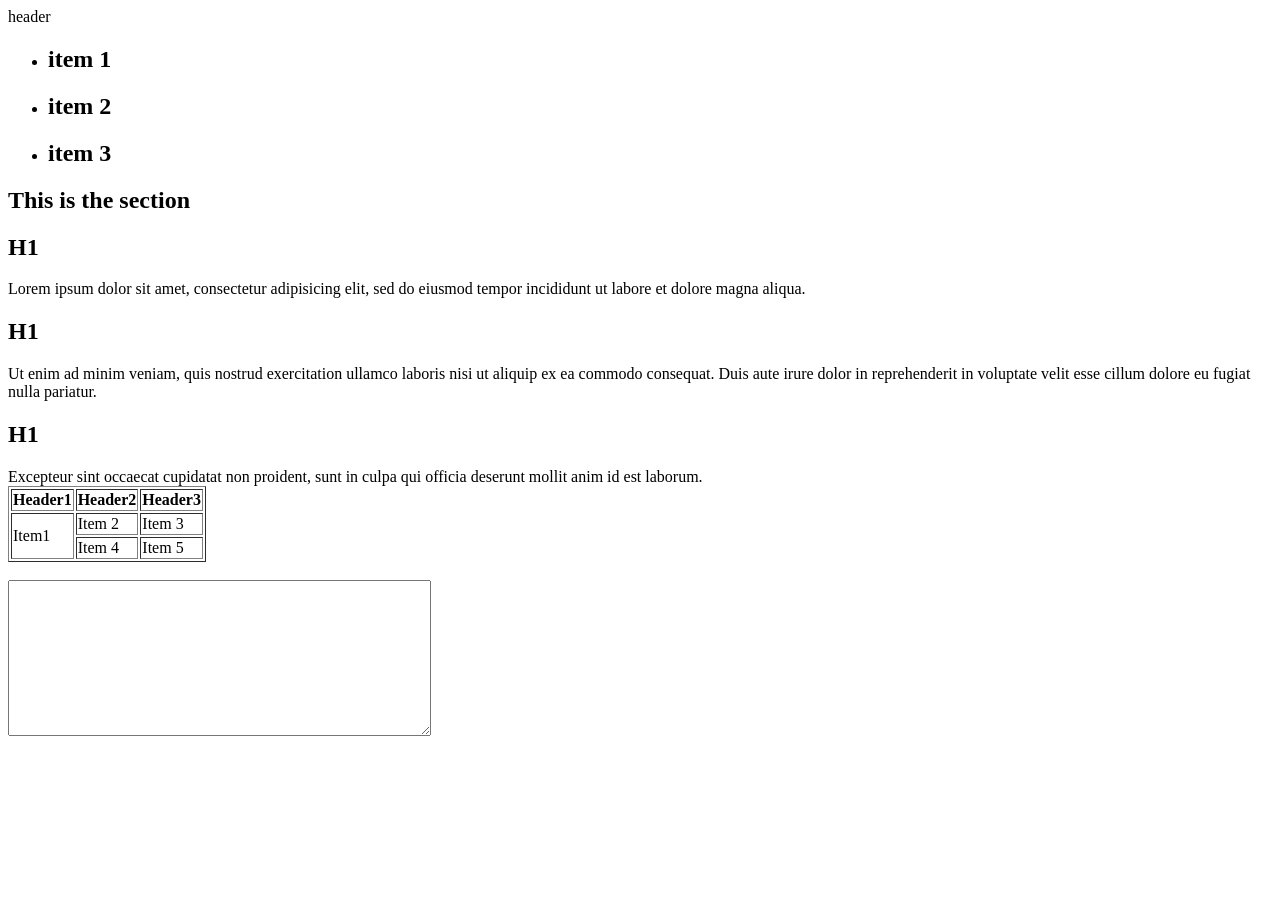
<file: html/gps/index.html>
<!DOCTYPE html>
<html>
<head>
    <title>Title</title>
    <meta charset="UTF-8">
</head>
<body>
    <main>

        <header>header</header>
        <nav>
            <ul>
                <li><h1>item 1</h1></li>
                <li><h1>item 2</h1></li>
                <li><h1>item 3</h1></li>
            </ul>
        </nav>

        <section>
      		<h1> This is the section </h1>
            <article>
            <h2>H1</h2>
                Lorem ipsum dolor sit amet, consectetur adipisicing elit, sed do eiusmod
                tempor incididunt ut labore et dolore magna aliqua. 
            </article>
            <article>
            <h2>H1</h2>
                Ut enim ad minim veniam,
                quis nostrud exercitation ullamco laboris nisi ut aliquip ex ea commodo
                consequat. Duis aute irure dolor in reprehenderit in voluptate velit esse
                cillum dolore eu fugiat nulla pariatur. 
            </article>
            <article>
            <h2>H1</h2>
                Excepteur sint occaecat cupidatat non
                proident, sunt in culpa qui officia deserunt mollit anim id est laborum.
            </article>
            <table border="1">
            	<tr>
            		<th>Header1</th>
            		<th>Header2</th>
            		<th>Header3</th>
            	</tr>
            	<tr>
            		<td rowspan="2">Item1</td>
            		<td>Item 2</td>
            		<td>Item 3</td>
            	</tr>
                <tr>
            		<td>Item 4</td>
            		<td>Item 5</td>

                </tr>
            </table>
            <br>
        </section>

        <aside>
            <form>
                <textarea rows="10" cols="50"></textarea>
            </form>
        </aside>

    </main>

</body>
</html>

<!--
    What is the purpose of HTML5 semantic tags? Which ones do you see as most useful?
        - To designate or "mark up" a portion of content with semantics pertaning to the document's structure and organisation.
        - <p> and the heading tags will likely be the most ubiquitous. <div< will still have functionality for styling purposes, but HMTL5's new sectioning elements will mostly take its place for block-element semantic tags.

    What is the order the browser uses to display elements on a page?
        - Unless otherwise configured by CSS rules, the content within the <body> tags will be displayed in sequence from top to bottom.

    What did you learn about Sublime in this challenge? Do you think you'll create more handy snippets at a later date?
        - I didn't know the built-in shorthand of < html + TAB > was itself a snippet. I also learnt that snippets can be generalised to any snippet of text, not just standard scripting outlines.

    What concept in this challenge was most difficult for you? How can you improve your understanding of this concept?
        - There were quite a few. I think the idea and use of <meta< tags within the <head> is still hard to fully grasp. I think this will become clearer with time and experience. I did learn from my programming partner its importance in SEO. 
        - Fully understanding the Sublime Snippet was also quite challenging. I take longer to absorb technical details. I would feel securer knowing what <[CDATA[ ... ]]> does. However, in the end, the process of how to create a simple snippet is quite clear.
-->
</file>
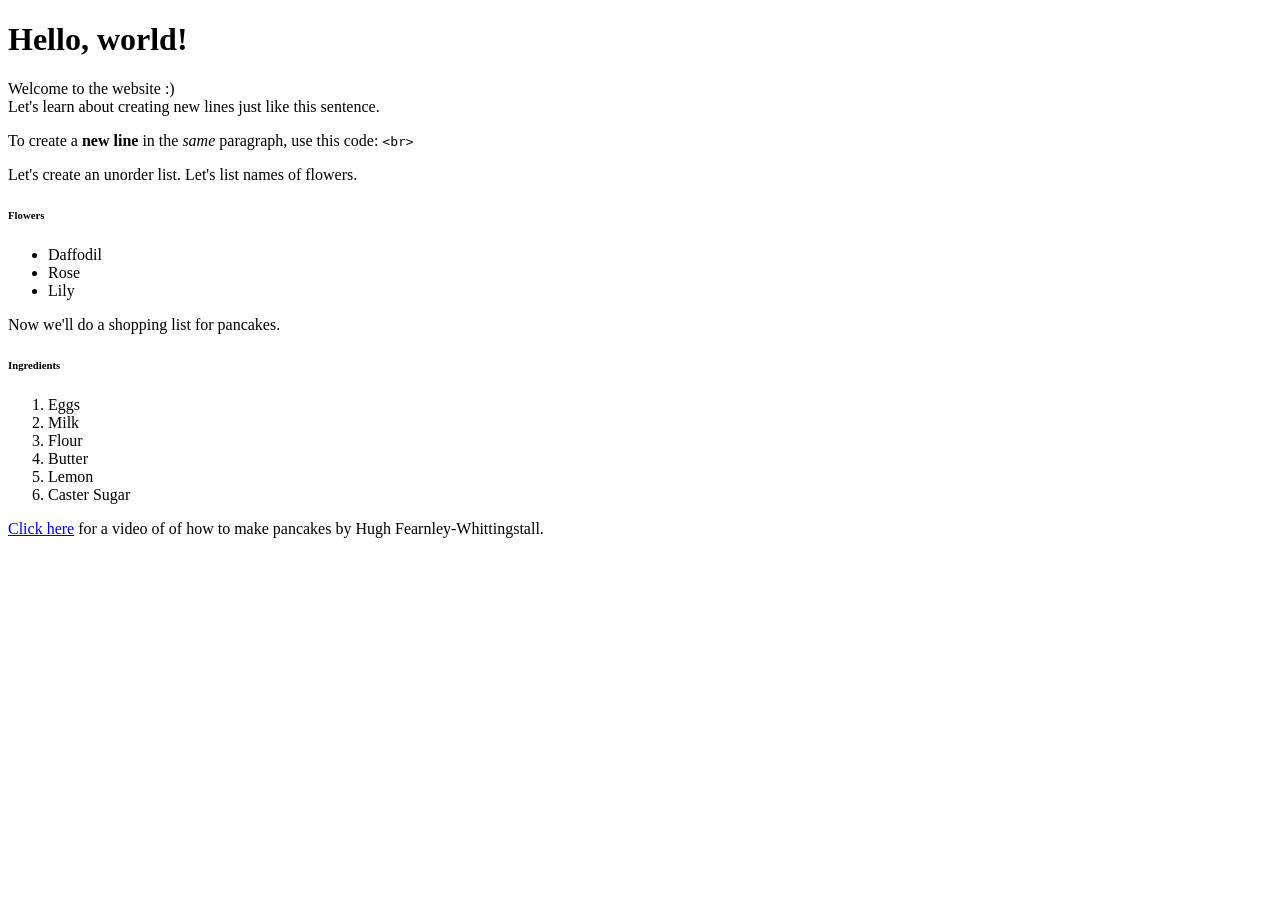
<file: html/web_basics/index.html>
<!DOCTYPE html>
<html>
<head>
	<title>Hello, World!</title>
</head>
<body>
	<h1>Hello, world!</h1>
	<p>Welcome to the website :) <br> 
	Let's learn about creating new lines just like this sentence.</p>

	<p>To create a <strong>new line</strong> in the <em>same</em> paragraph, use this code: <code> &lt;br&gt; </code></p>

	<p>Let's create an unorder list. Let's list names of flowers.</p>
	<h6>Flowers</h6>
	<p>
		<ul>
			<li> Daffodil </li>
			<li> Rose </li>
			<li> Lily </li>
		</ul>
	</p>
	
	<p>Now we'll do a shopping list for pancakes.</p>
	<h6>Ingredients</h6>
	<p>
		<ol>
			<li>Eggs</li>
			<li>Milk</li>
			<li>Flour</li>
			<li>Butter</li>
			<li>Lemon</li>
			<li>Caster Sugar</li>
		</ol>
	<a href="https://www.youtube.com/watch?v=JiRKD2atrlI">Click here</a> for a video of of how to make pancakes by Hugh Fearnley-Whittingstall.
	</p>
</body>
</html>
</file>
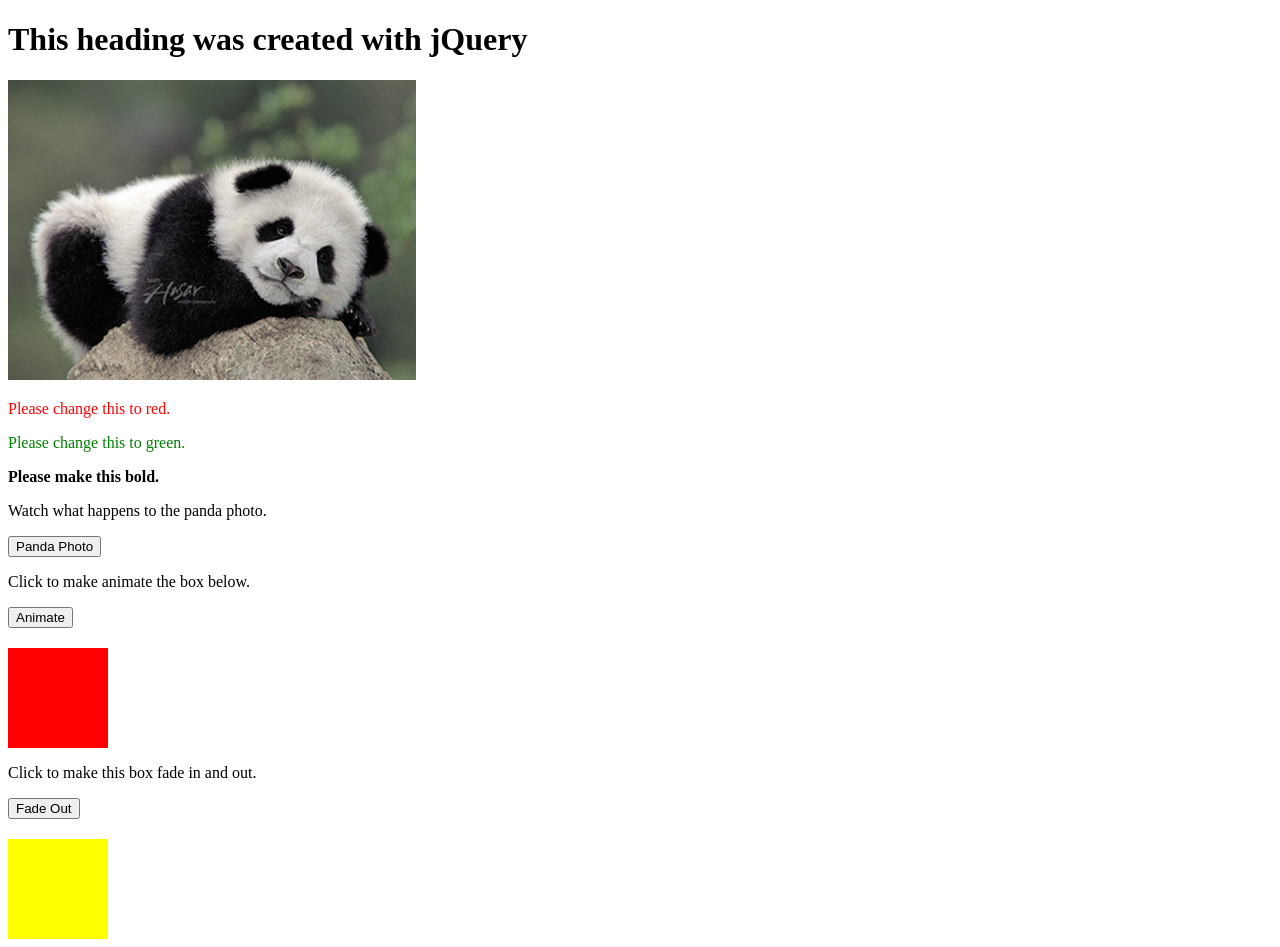
<file: web_dev/jquery/index.html>
<!DOCTYPE html>
<html>
<head>
  <meta charset="UTF-8">  
  <title>Index</title>
  <script src="https://ajax.googleapis.com/ajax/libs/jquery/3.2.0/jquery.min.js"></script>
  <script type="text/javascript" src="jquery.js" defer></script>
</head>
<body>
  <main>
    <h1>Use jQuery to change this heading.</h1>
    <img id="panda-photo" src="panda.jpg" alt="panda"">
    <section id="text">
      <p>Please change this to red.</p>
      <p>Please change this to green.</p>
      <p>Please make this bold.</p>
    </section>
    <section id="buttons"> 
      <p>Watch what happens to the panda photo.</p>
      <button type="button">Panda Photo</button>

      <p>Click to make animate the box below.</p>
      <button type="button">Animate</button>
      <div style="background-color: red; height: 100px; width: 100px; margin-top: 20px; position: relative"></div>

      <p>Click to make this box fade in and out.</p>
      <button type="button">Fade Out</button>
      <div style="background-color: yellow; height: 100px; width: 100px; margin-top: 20px">
    </section>
  </main>
</body>
</html>
</file>
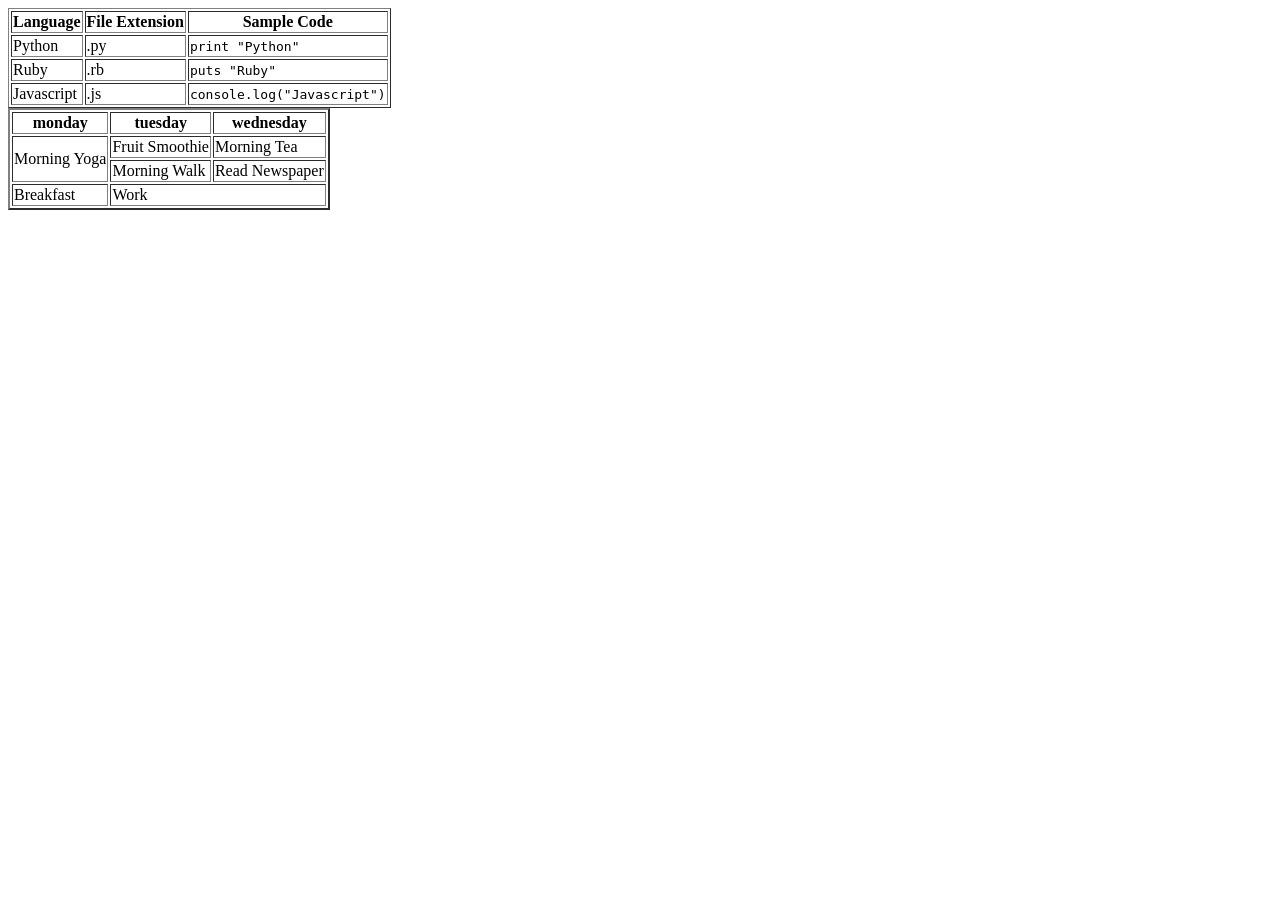
<file: html/table-practice.html>
<!DOCTYPE html>
<html>
<head>
	<title>Table Practice</title>
</head>
<body>
	<table border=1>
		<tr>
			<th>Language</th>
			<th>File Extension</th>
			<th>Sample Code</th>
		</tr>
		<tr>
			<td>Python</td>
			<td>.py</td>
			<td><code>print "Python"</code></td>
		</tr>
		<tr>
			<td>Ruby</td>
			<td>.rb</td>
			<td><code>puts "Ruby"</code></td>
		</tr>
		<tr>
			<td>Javascript</td>
			<td>.js</td>
			<td><code>console.log("Javascript")</code></td>
		</tr>
	</table>

	<table border=2>
		<tr>
			<th>monday</th>
			<th>tuesday</th>
			<th>wednesday</th>
		</tr>
		<tr>
			<td rowspan="2">Morning Yoga</td>
			<td>Fruit Smoothie</td>
			<td>Morning Tea</td>
		</tr>
		<tr>
			<td>Morning Walk</td>
			<td>Read Newspaper</td>
		</tr>
		<tr>
			<td>Breakfast</td>
			<td colspan="2">Work</td>
		</tr>
	</table>
</body>
</html>
</file>
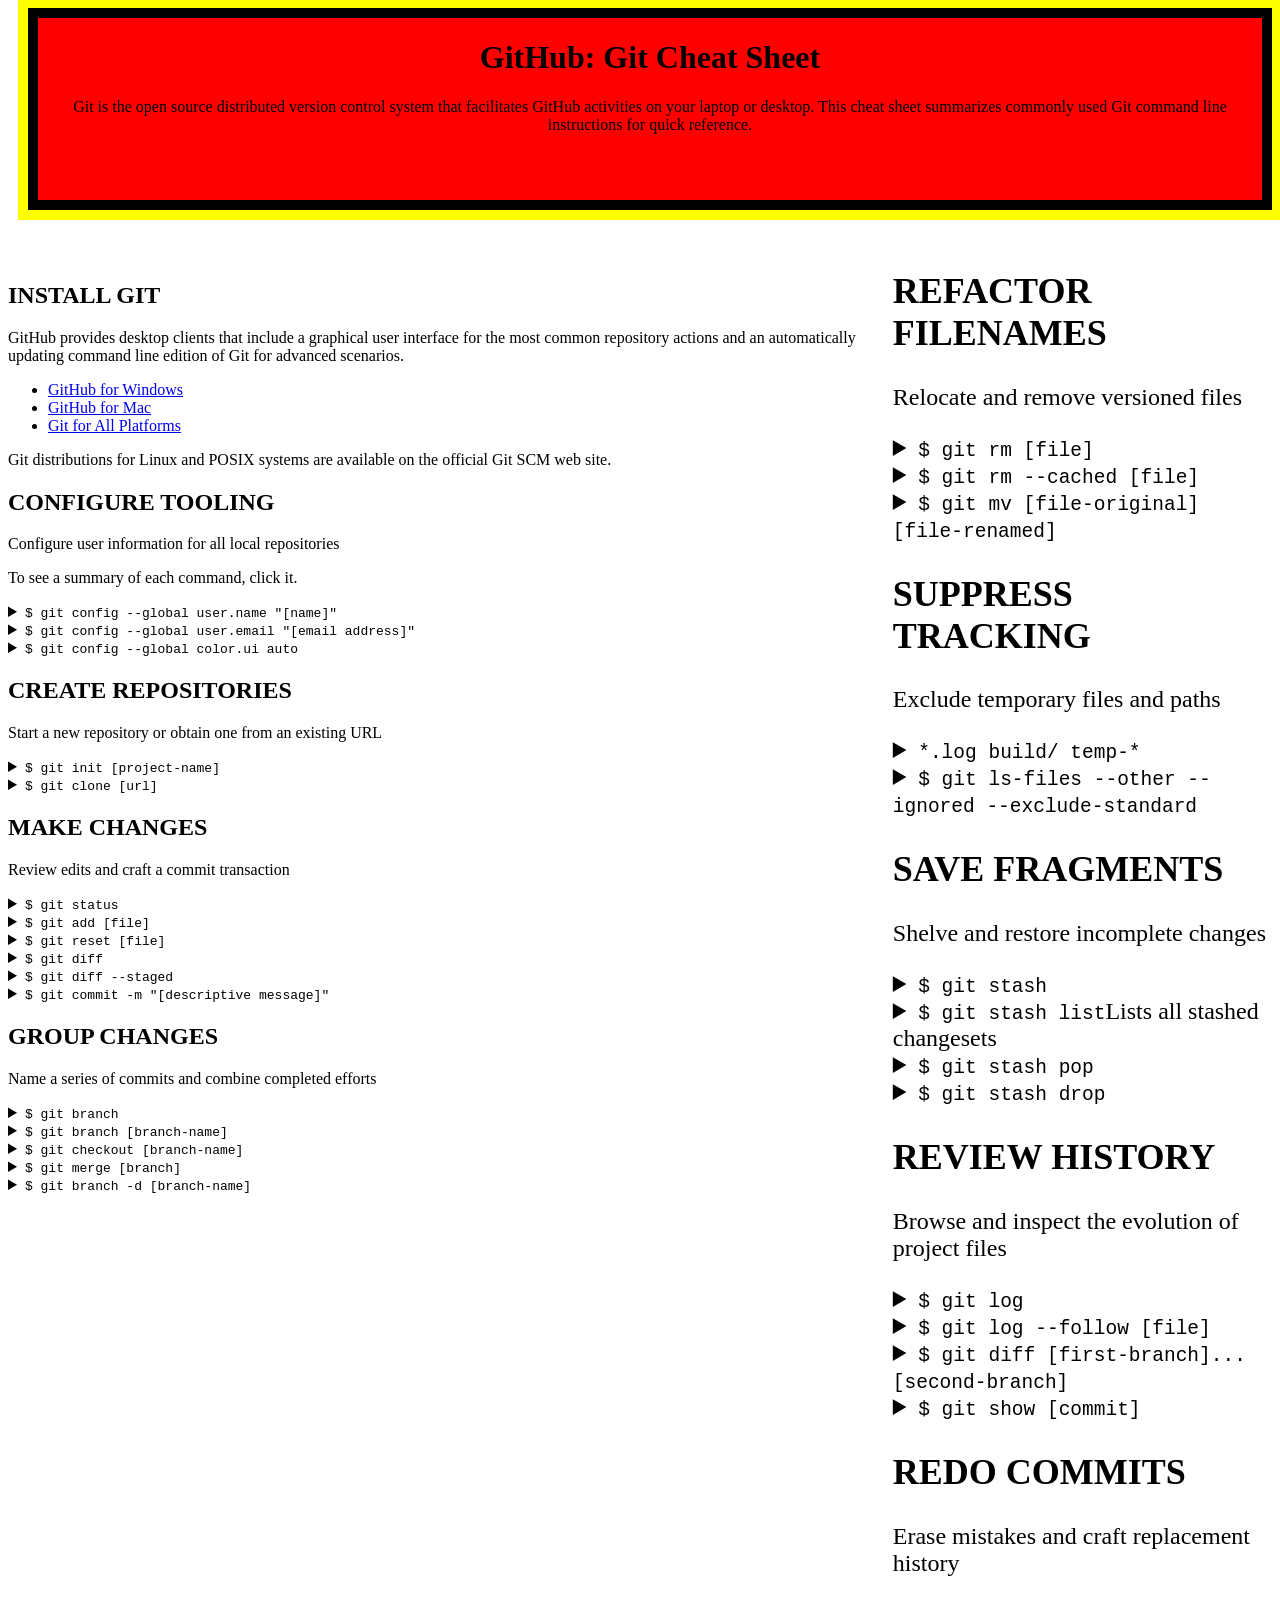
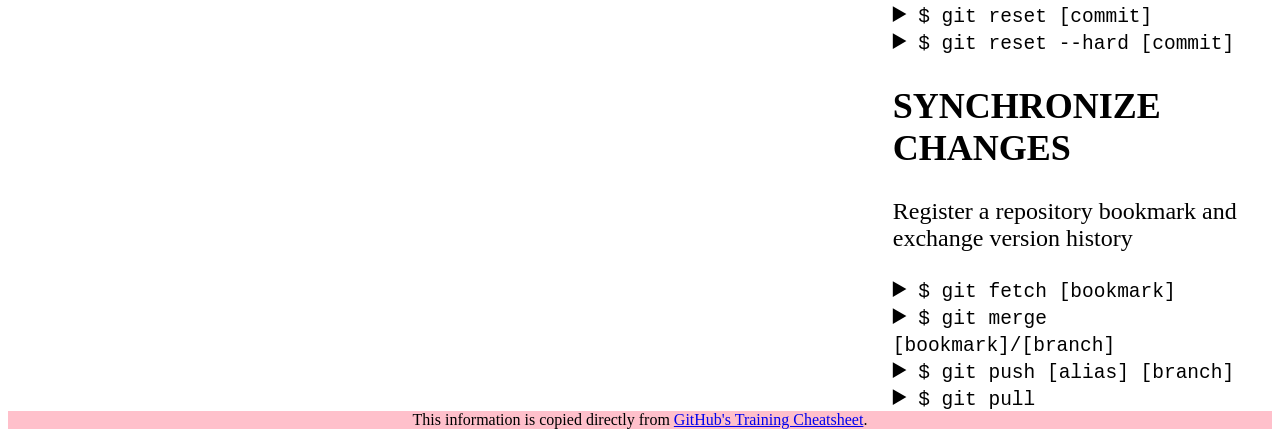
<file: css/gps/gps2-1.html>
<!--
Write your names here:
1. Helen Khumthong
2. Ian Gonnella
We spent 1 hour on this challenge.
-->

<!-- This challenge uses HTML5 syntax that may not be available in all browsers (It works in Chrome and Safari, from my testing. (<details> and<summary>). -->

<!DOCTYPE html>
<html lang="en">
  <head>
    <meta charset="UTF-8">
    <link rel="stylesheet" href="gps2-1.css">  <!-- Insert a link to the stylesheet here -->
    <title>Git Cheat Sheet</title>
  </head>

  <body>
    <header>
      <h1>GitHub: Git Cheat Sheet</h1>
      <p>Git is the open source distributed version control system that
        facilitates GitHub activities on your laptop or desktop.
        This cheat sheet summarizes commonly used Git command line
        instructions for quick reference.</p>
    </header>

    <section class="column-1">
      <article>
        <h2>INSTALL GIT</h2>
        <p>GitHub provides desktop clients that include a graphical user
        interface for the most common repository actions and an automatically
        updating command line edition of Git for advanced scenarios.</p>
        <ul>
          <li><a href="https://windows.github.com">GitHub for Windows</a></li>
          <li><a href="https://mac.github.com">GitHub for Mac</a></li>
          <li><a href="http://git-scm.com">Git for All Platforms</a></li>
        </ul>

        Git distributions for Linux and POSIX systems are available on the
        official Git SCM web site.
      </article>

      <article>
        <h2>CONFIGURE TOOLING</h2>
        <p>Configure user information for all local repositories</p>
        <p> To see a summary of each command, click it.</p>

        <details>
          <summary><code>$ git config --global user.name "[name]"</code></summary>
          <p>Sets the name you want attached to your commit transactions</p>
        </details>

        <details>
          <summary><code>$ git config --global user.email "[email address]"</code></summary>
          <p>Sets the email you want atached to your commit transactions</p>
        </details>

        <details>
          <summary><code>$ git config --global color.ui auto</code></summary>
          <p>Enables helpful colorization of command line output</p>
        </details>
      </article>

      <article>
        <h2>CREATE REPOSITORIES</h2>
        <p>Start a new repository or obtain one from an existing URL</p>

        <details>
          <summary><code>$ git init [project-name]</code></summary>
          <p>Creates a new local repository with the specified name</p>
        </details>

        <details>
          <summary><code>$ git clone [url]</code></summary>
          <p>Downloads a project and its entire version history</p>
        </details>
      </article>

      <article>
        <h2>MAKE CHANGES</h2>
        <p>Review edits and craft a commit transaction</p>

        <details>
          <summary><code>$ git status</code></summary>
          <p>Lists all new or modified files to be committed</p>
        </details>

        <details>
          <summary><code>$ git add [file]</code></summary>
          <p>Snapshots the file in preparation for versioning</p>
        </details>

        <details>
          <summary><code>$ git reset [file]</code></summary>
          <p>Unstages the file, but preserve its contents</p>
        </details>

        <details>
          <summary><code>$ git diff</code></summary>
          <p>Shows file differences not yet staged</p>
        </details>

        <details>
          <summary><code>$ git diff --staged</code></summary>
          <p>Shows file differences between staging and the last file version</p>
        </details>

        <details>
          <summary><code>$ git commit -m "[descriptive message]"</code></summary>
          <p>Records file snapshots permanently in version history</p>
        </details>
      </article>

      <article>
        <h2>GROUP CHANGES</h2>
        <p>Name a series of commits and combine completed efforts</p>

        <details>
          <summary><code>$ git branch</code></summary>
          <p>Lists all local branches in the current repository</p>
        </details>

        <details>
          <summary><code>$ git branch [branch-name]</code></summary>
          <p>Creates a new branch</p>
        </details>

        <details>
          <summary><code>$ git checkout [branch-name]</code></summary>
          <p>Switches to the specified branch and updates the working directory</p>
        </details>

        <details>
          <summary><code>$ git merge [branch]</code></summary>
          <p>Combines the specified branch’s history into the current branch</p>
        </details>

        <details>
          <summary><code>$ git branch -d [branch-name]</code></summary>
          <p>Deletes the specified branch</p>
        </details>
      </article>
    </section>

    <section class="column-2">
      <article>
        <h2>REFACTOR FILENAMES</h2>
        <p>Relocate and remove versioned files</p>

        <details>
          <summary><code>$ git rm [file]</code></summary>
          <p>Deletes the file from the working directory and stages the deletion</p>
        </details>

        <details>
          <summary><code>$ git rm --cached [file]</code></summary>
          <p>Removes the file from version control but preserves the file locally</p>
        </details>

        <details>
          <summary><code>$ git mv [file-original] [file-renamed]</code></summary>
          <p>Changes the file name and prepares it for commit</p>
        </details>
      </article>

      <article>
        <h2>SUPPRESS TRACKING</h2>
        <p>Exclude temporary files and paths</p>

        <details>
          <summary><code>*.log
                    build/
                    temp-*
          </code></summary>
          <p>A text file named .gitignore suppresses accidental versioning of files and paths matching the specified paterns</p>
        </details>

        <details>
          <summary><code>$ git ls-files --other --ignored --exclude-standard</code></summary>
          <p>Lists all ignored files in this project</p>
        </details>
      </article>

      <article>
        <h2>SAVE FRAGMENTS</h2>
        <p>Shelve and restore incomplete changes</p>

        <details>
          <summary><code>$ git stash</code></summary>
          <p>Temporarily stores all modified tracked files</p>
        </details>

        <details>
          <summary><code>$ git stash list</code>Lists all stashed changesets</summary>
          <p></p>
        </details>

        <details>
          <summary><code>$ git stash pop</code></summary>
          <p>Restores the most recently stashed files</p>
        </details>

        <details>
          <summary><code>$ git stash drop</code></summary>
          <p>Discards the most recently stashed changeset</p>
        </details>

      </article>

      <article>
        <h2>REVIEW HISTORY</h2>
        <p>Browse and inspect the evolution of project files</p>

        <details>
          <summary><code>$ git log</code></summary>
          <p>Lists version history for the current branch</p>
        </details>

        <details>
          <summary><code>$ git log --follow [file]</code></summary>
          <p>Lists version history for a file, including renames</p>
        </details>

        <details>
          <summary><code>$ git diff [first-branch]...[second-branch]</code></summary>
          <p>Shows content differences between two branches</p>
        </details>

        <details>
          <summary><code>$ git show [commit]</code></summary>
          <p>Outputs metadata and content changes of the specified commit</p>
        </details>
      </article>

      <article>
        <h2>REDO COMMITS</h2>
        <p>Erase mistakes and craft replacement history</p>

        <details>
          <summary><code>$ git reset [commit]</code></summary>
          <p>Undoes all commits after [commit], preserving changes locally</p>
        </details>

        <details>
          <summary><code>$ git reset --hard [commit]</code></summary>
          <p>Discards all history and changes back to the specified commit</p>
        </details>
      </article>

      <article>
        <h2>SYNCHRONIZE CHANGES</h2>
        <p>Register a repository bookmark and exchange version history</p>

        <details>
          <summary><code>$ git fetch [bookmark]</code></summary>
          <p>Downloads all history from the repository bookmark</p>
        </details>

        <details>
          <summary><code>$ git merge [bookmark]/[branch]</code></summary>
          <p>Combines bookmark’s branch into current local branch</p>
        </details>

        <details>
          <summary><code>$ git push [alias] [branch]</code></summary>
          <p>Uploads all local branch commits to GitHub</p>
        </details>

        <details>
          <summary><code>$ git pull</code></summary>
          <p>Downloads bookmark history and incorporates changes</p>
        </details>
      </article>
    </section>

    <footer>
      This information is copied directly from <a href="https://training.github.com/kit/downloads/github-git-cheat-sheet.pdf">GitHub's Training Cheatsheet</a>.
    </footer>
  <!-- 
      Strategy for CSS: Write one rule, and check its
      effert on the HMTL rendering before moving onto 
      another rule. This helps to determine any 
      adverse or unexpected effects of rule, and correct if needed.

      Theory vs. Practice: Whilst it is possible to feel that you have a clear understanding of the concepts of the effects controlled by a particular property, this does not necessarily translate to being to predict its outcome. A property will often interact with another property, or another element's property in such a way that the end result can be different than what is expected. -->
  </body>
</html>
</file>
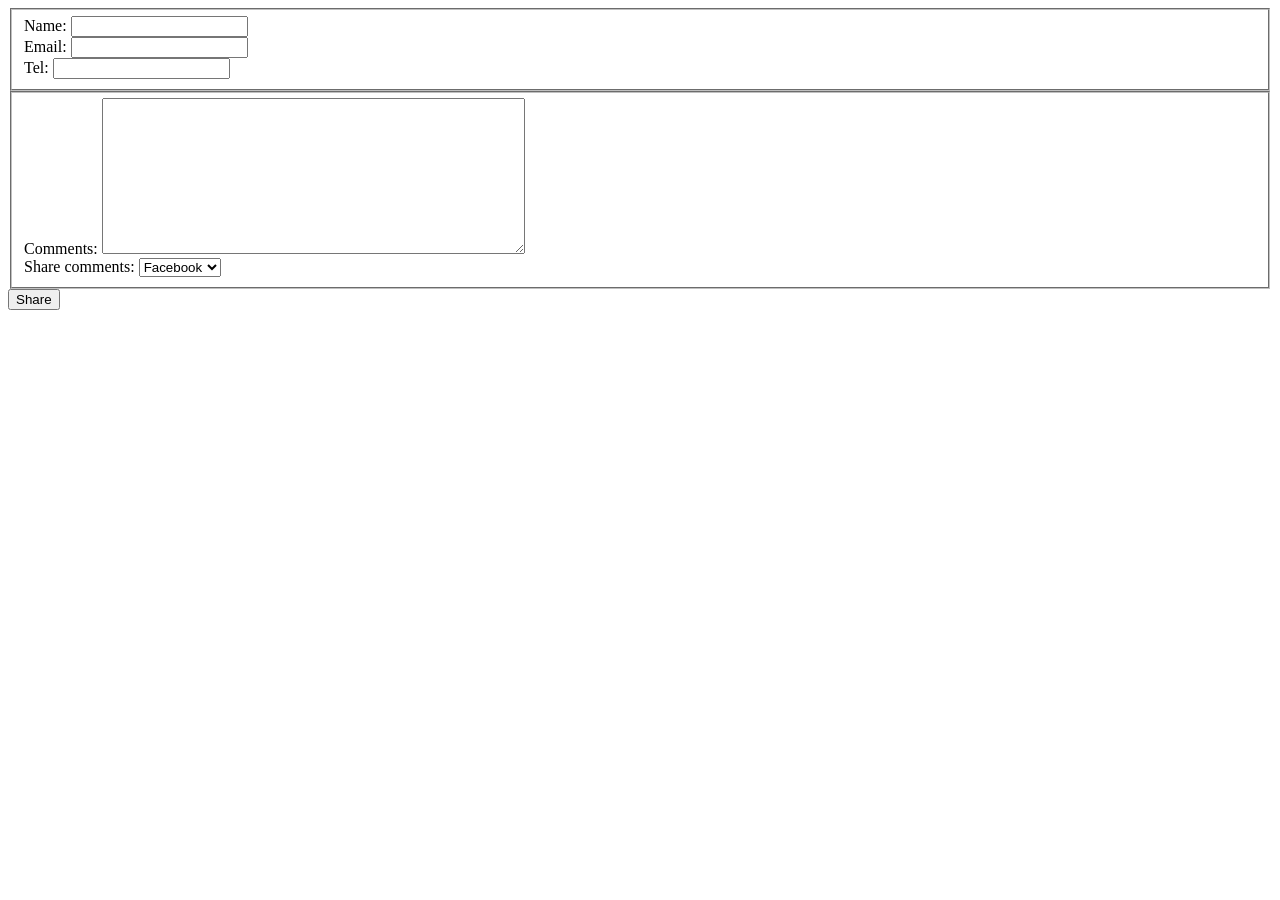
<file: html/forms/practice-form.html>
<!DOCTYPE html>
<html>
<head>
	<title>Practice Form</title>
</head>
<body>
	<form action="success.html" method="post">
		<fieldset>
			<div>
				<label>Name:</label>
				<input type="text" name="name">
			</div>
		
			<div>
				<label>Email:</label>
				<input type="email" name="email">
			</div>
		
			<div>
				<label>Tel:</label>
				<input type="tel" name="phone-number">
			</div>
		</fieldset>
		<fieldset>
			<div>
				<label>Comments:</label>
				<textarea cols="50" rows="10"></textarea>
			</div>
			<div>
				<label>Share comments:</label>
				<select name="social-platform">
					<option value="facebook">Facebook</option>
					<option value="twitter">Twitter</option>
					<option value="instagram">Instagram</option>
				</select>
			</div>
		</fieldset>	
		<button type="submit">Share</button>
	</form>
</body>
</html>
</file>
<file: css/gps/gps2-1.css>
header{text-align: center;
background-color: red;
padding-bottom: 50px;
margin-bottom: 30px;
margin-left: 20px;
border: 10px solid black;
outline: 10px solid yellow;
}
.column-1{
  display: table-cell;
  width: 70%;
  font-family: 'Iowan old style';
  background-image: url(https://dwa5x7aod66zk.cloudfront.net/assets/labtocat-be5eee0434960a8f73e54910df8e87b8a5a3b2d651c0b301670c04a9cc26a70f.png)
}
.column-2{
  display: table-cell;
  width: 30%;
  font-size: 150%;
}
footer{text-align: center;
background-color: pink;
}
</file>
